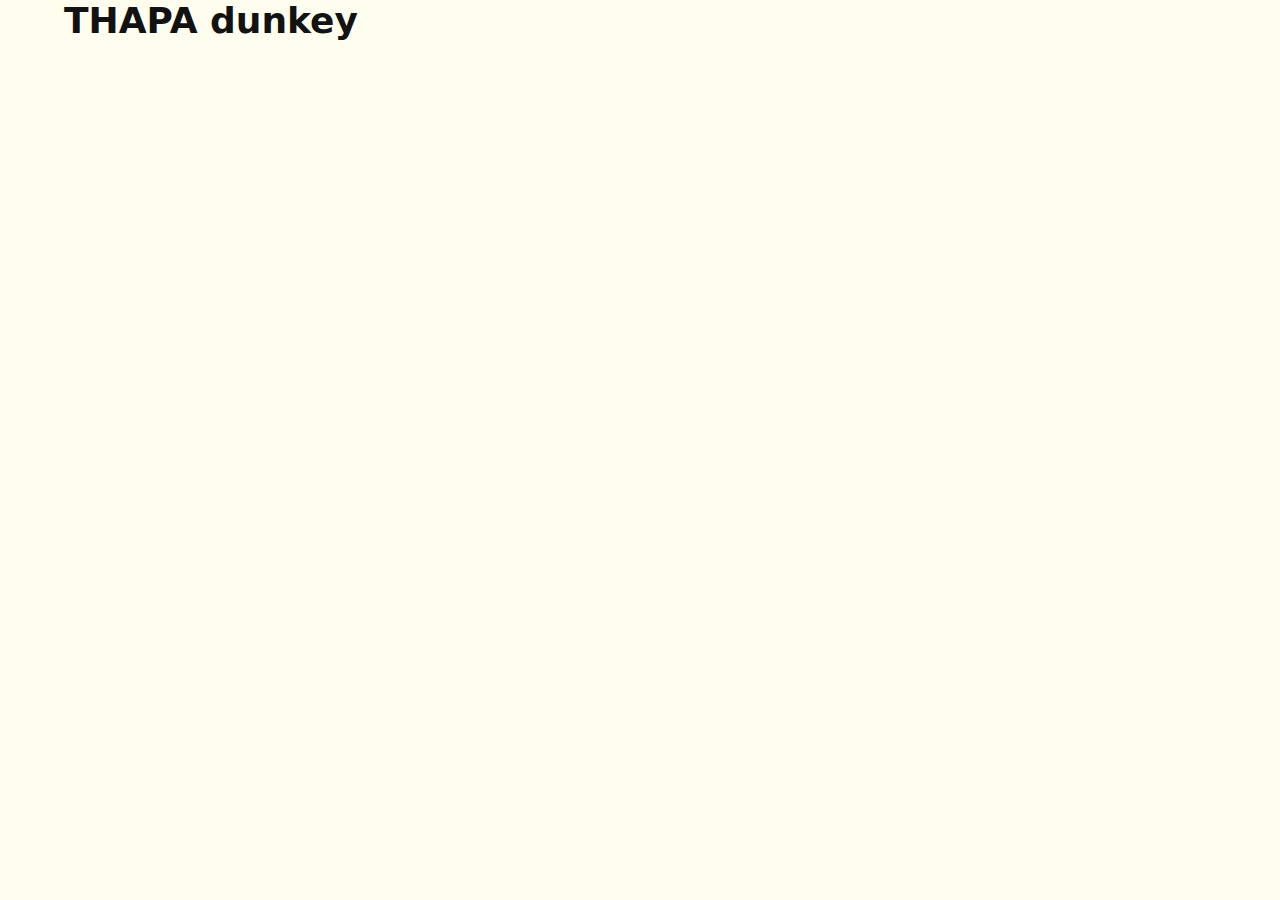
<file: index.html>
<!DOCTYPE html>
<html lang="en">
  <head>
    <meta charset="UTF-8" />
    <title>Suckless Site</title>
    <link rel="stylesheet" href="style.css" type="text/css" media="all" />
  </head>
  <body>
    <h1>THAPA dunkey</h1>
    <!--    <header>
      <h2><a href="#">Home</a></h2>
      <h1>Suckless Site</h1>
      <h2><a href="#">About us</a></h2>
    </header>
    <hr />
    <p>Here's a <a href="http://www.url.com" target="_blank">link</a></p>
    <p>
      Nullam dapibus, massa nec ornare placerat, sem purus placerat ligula, eget
      fringilla urna lorem consequat felis. Sed quis auctor urna. Vestibulum
      ante ipsum primis in faucibus orci luctus et ultrices posuere cubilia
      curae; Cras urna ante, mattis in orci a, efficitur condimentum orci.
    </p>
    <code>a = 5</code>
    <p>
      Suspendisse tortor tortor, scelerisque et viverra a, dictum sed velit. Nam
      eget leo in ex suscipit bibendum at vitae nisl. Etiam dapibus ipsum nisi,
      vel commodo nunc vehicula ut. Nullam lobortis molestie interdum. Donec
      tempor ex sit amet felis volutpat posuere. Fusce id nisl elementum,
      rhoncus massa eget, iaculis ipsum. Nulla eu ex suscipit, tempus sem
      tristique, vehicula erat. Vestibulum sit amet molestie ligula. Sed
      pellentesque nibh ligula. Vestibulum efficitur mollis felis. Maecenas
      hendrerit orci sollicitudin dui laoreet vehicula. Fusce feugiat dignissim
      luctus. Nam nec dignissim risus. Praesent non consequat orci. Morbi
      gravida ex ornare est vehicula auctor. Phasellus commodo nunc erat, non
      <b>venenatis</b> arcu finibus sit amet. Ut et lacinia odio.
    </p>
    <ul>
      <li>Hello</li>
      <li>darkness</li>
      <li>my</li>
      <li>old</li>
      <li>friend</li>
    </ul>
    <img
      src="https://images.pexels.com/photos/4748542/pexels-photo-4748542.jpeg"
	  /> -->
  </body>
</html>
</file>
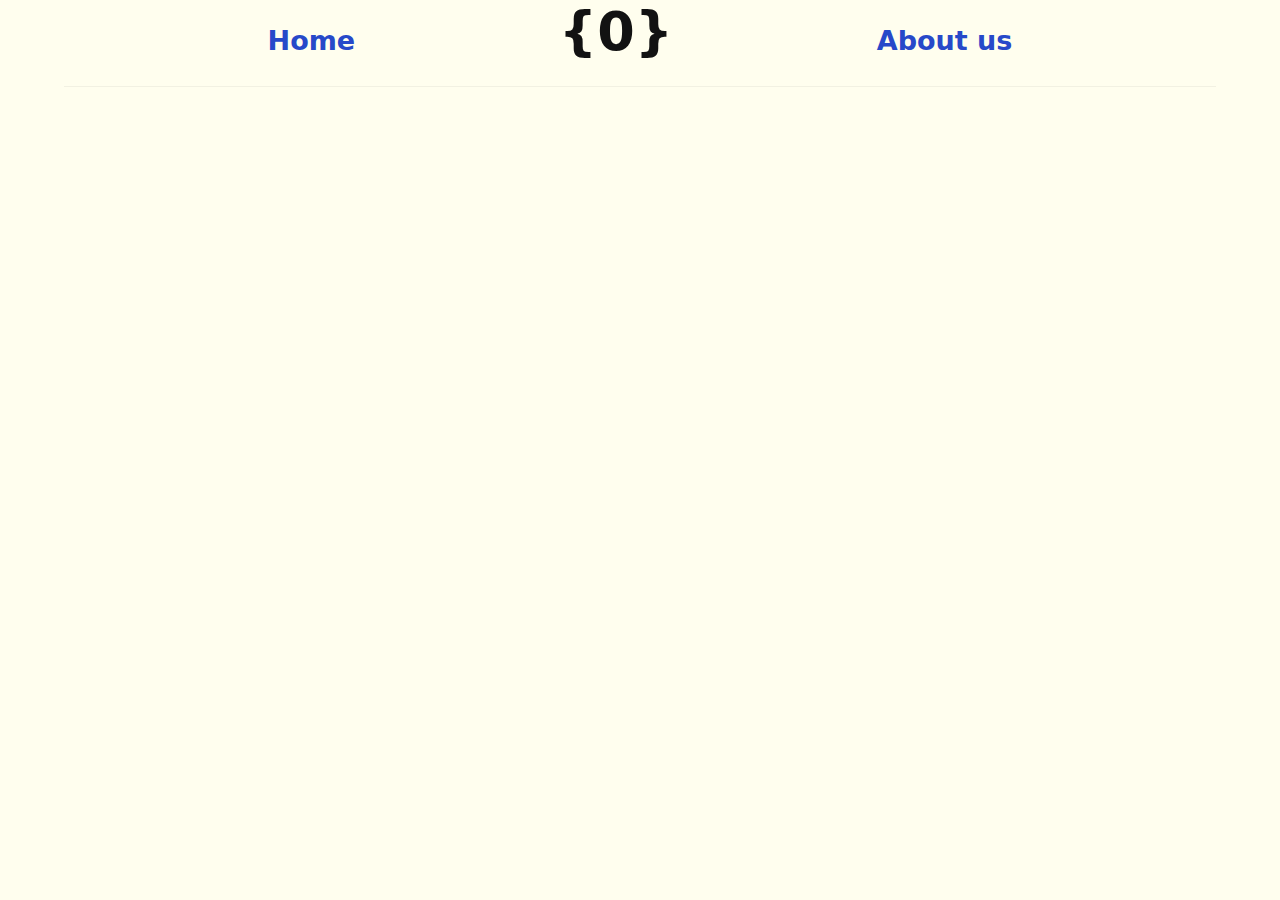
<file: template.html>
<!DOCTYPE html>
<html lang="en">
  <head>
    <meta charset="UTF-8" />
    <title>{0}</title>
    <link rel="stylesheet" href="style.css" type="text/css" media="all" />
  </head>
  <body>
    <header>
      <h2><a href="#">Home</a></h2>
      <h1>{0}</h1>
      <h2><a href="#">About us</a></h2>
    </header>
    <hr />
  </body>
</html>
</file>
<file: style.css>
* {
  margin: 0;
  padding: 0;

  --txtcolor: #121212;
  --bgcolor: #fffeee;
  --highlight: #2749c9;
}

@media (prefers-color-scheme: dark) {
  * {
    --txtcolor: #dadada;
    --bgcolor: #141414;
    --highlight: #ffc400;
  }
}

body {
  margin: auto;
  font-size: 18px;
  font-family: system-ui, sans-serif;
  color: var(--txtcolor);
  background-color: var(--bgcolor);
  max-width: 64em;
}

header {
  display: flex;
  flex-direction: row;
  flex-grow: 1;
  justify-content: space-evenly;
  text-align: center;
  align-items: baseline;
}

header h1 {
  font-size: 3em;
  text-align: center;
  justify-content: center;
}

h2,
h3,
h4,
h5,
h6 {
  padding-top: 0.5rem;
  padding-bottom: 0.5rem;
}

a {
  text-decoration: none;
  color: var(--highlight);
}

a:hover {
  color: var(--highlight);
  border-bottom: 1px solid;
}

p {
  padding: 0.5vw 0 0.5vw 0;
}

img {
  display: block;
  width: 50vw;
  height: 100%;
  margin: 0.5em auto 0.5em auto;
}

ol,
ul {
  padding-left: 1rem;
}

ul li::marker {
  content: "\2022   ";
}

hr {
  height: 1px;
  border: 0;
  background: currentColor;
  opacity: 0.1;
  margin: 1.2em 0;
}
</file>
